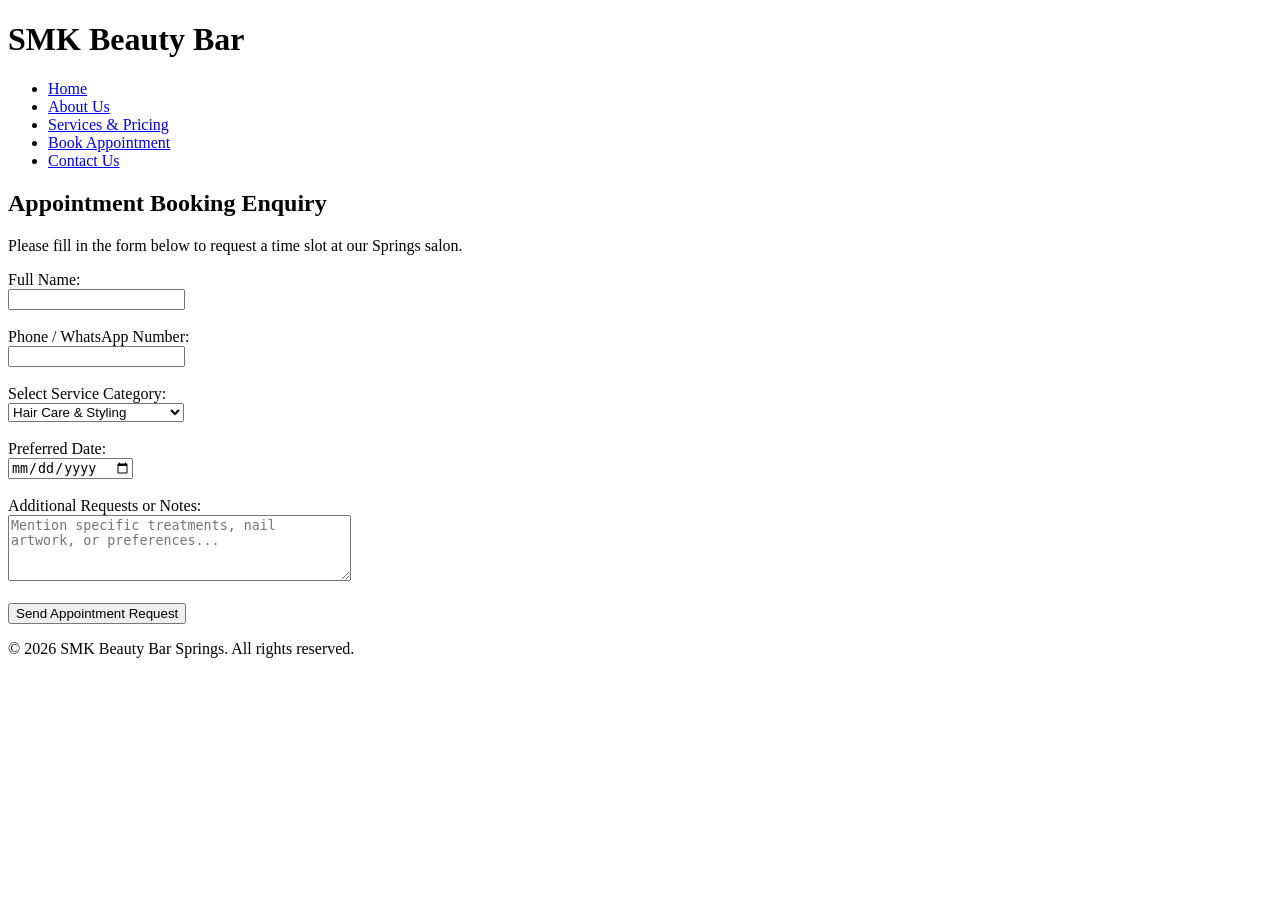
<file: enquiry.html>
<!DOCTYPE html>
<html lang="en">
<head>
    <meta charset="UTF-8">
    <meta name="viewport" content="width=device-width, initial-scale=1.0">
    <title>SMK Beauty Bar Springs | Book Appointment</title>
</head>
<body>

    <header>
        <h1>SMK Beauty Bar</h1>
        <nav>
            <ul>
                <li><a href="index.html">Home</a></li>
                <li><a href="about.html">About Us</a></li>
                <li><a href="services.html">Services & Pricing</a></li>
                <li><a href="enquiry.html">Book Appointment</a></li>
                <li><a href="contact.html">Contact Us</a></li>
            </ul>
        </nav>
    </header>

    <main>
        <h2>Appointment Booking Enquiry</h2>
        <p>Please fill in the form below to request a time slot at our Springs salon.</p>

        <!-- Booking Form -->
        <form action="#" method="POST">
            <label for="fullname">Full Name:</label><br>
            <input type="text" id="fullname" name="fullname" required><br><br>

            <label for="phone">Phone / WhatsApp Number:</label><br>
            <input type="tel" id="phone" name="phone" required><br><br>

            <label for="service">Select Service Category:</label><br>
            <select id="service" name="service">
                <option value="hair">Hair Care & Styling</option>
                <option value="nails">Acrylic / Gel Nails</option>
                <option value="lashes">Lash Extensions & Tinting</option>
                <option value="skincare">Facials & Aesthetics</option>
            </select><br><br>

            <label for="preferred-date">Preferred Date:</label><br>
            <input type="date" id="preferred-date" name="preferred-date" required><br><br>

            <label for="notes">Additional Requests or Notes:</label><br>
            <textarea id="notes" name="notes" rows="4" cols="40" placeholder="Mention specific treatments, nail artwork, or preferences..."></textarea><br><br>

            <button type="submit">Send Appointment Request</button>
        </form>
    </main>

    <footer>
        <p>&copy; 2026 SMK Beauty Bar Springs. All rights reserved.</p>
    </footer>

</body>
</html>
</file>
